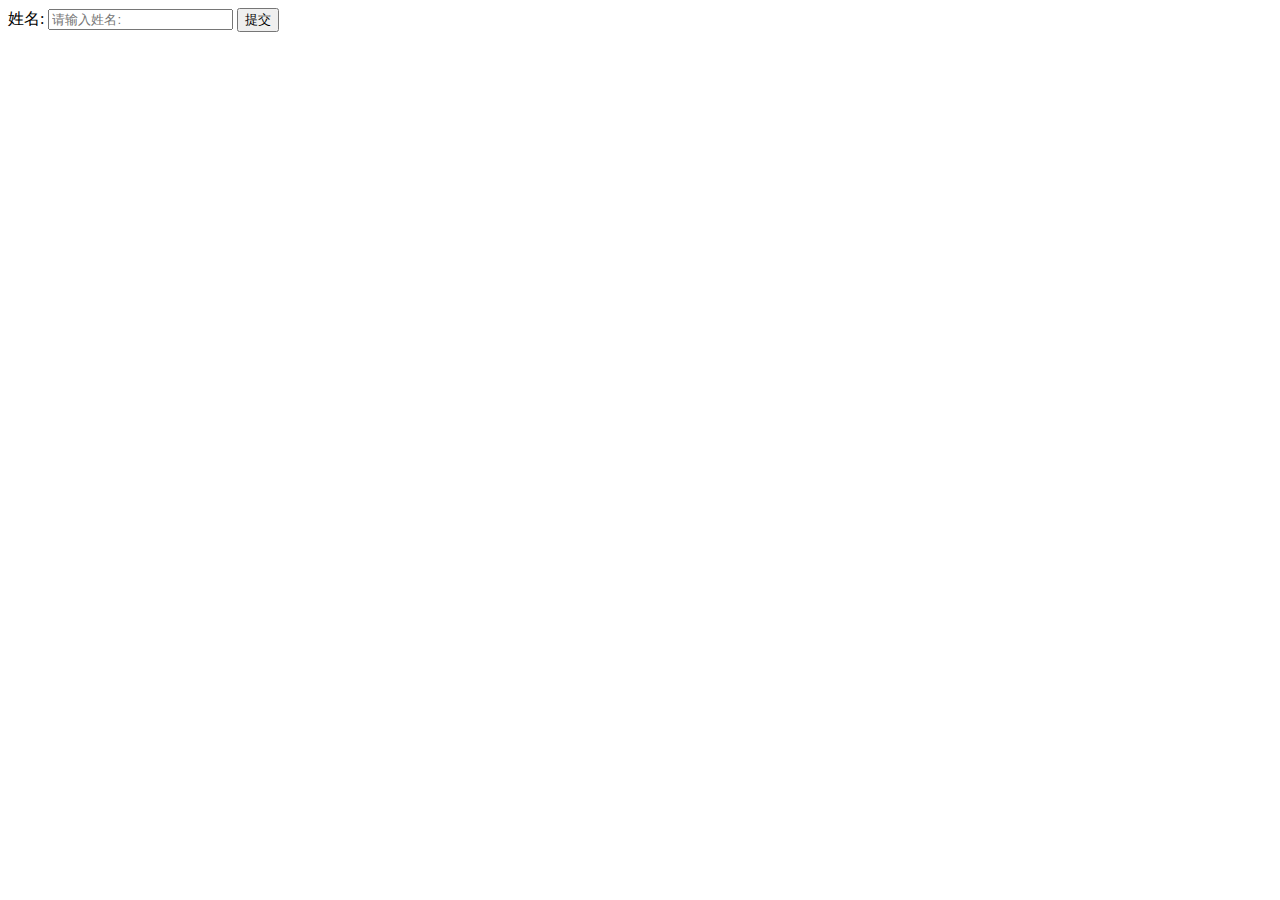
<file: java-web-case/src/main/webapp/index.html>
<!DOCTYPE html>
<html lang="en">
<head>
    <meta charset="UTF-8">
    <title>欢迎页面</title>
    <link href="WEB-INF/assets/css/base.css" rel="stylesheet">
    <script src="WEB-INF/assets/js/common.js"></script>
</head>
<body>

<form method='POST' action='/form'>
    姓名: <input name='name' type='text' placeholder='请输入姓名: '/>
    <input type='submit' value='提交'/>
</form>

</body>
</html>
</file>
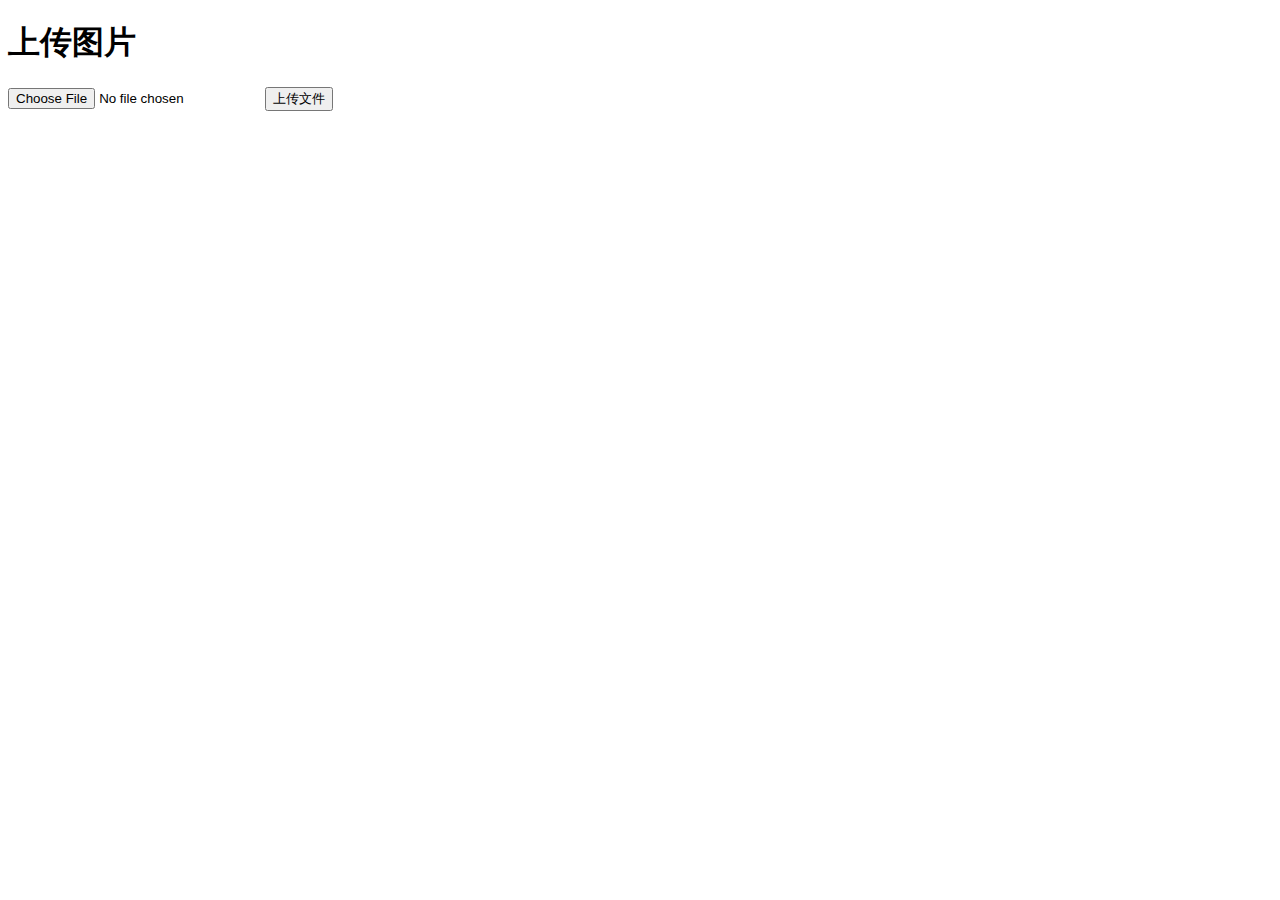
<file: java-web-case/src/main/webapp/upload.html>
<!DOCTYPE html>
<html lang="en">
<head>
    <meta charset="UTF-8">
    <title>上传文件</title>
</head>
<body>
<h1>上传图片</h1>
<form method="post" action="/upload" enctype="multipart/form-data">
    <input type="file" name="filename">
    <input type="submit" value="上传文件">
</form>
</body>
</html>
</file>
<file: java-web-case/src/main/webapp/WEB-INF/assets/css/base.css>
div {
    border-width: 10px;
    background-color: cornflowerblue;
}
</file>
